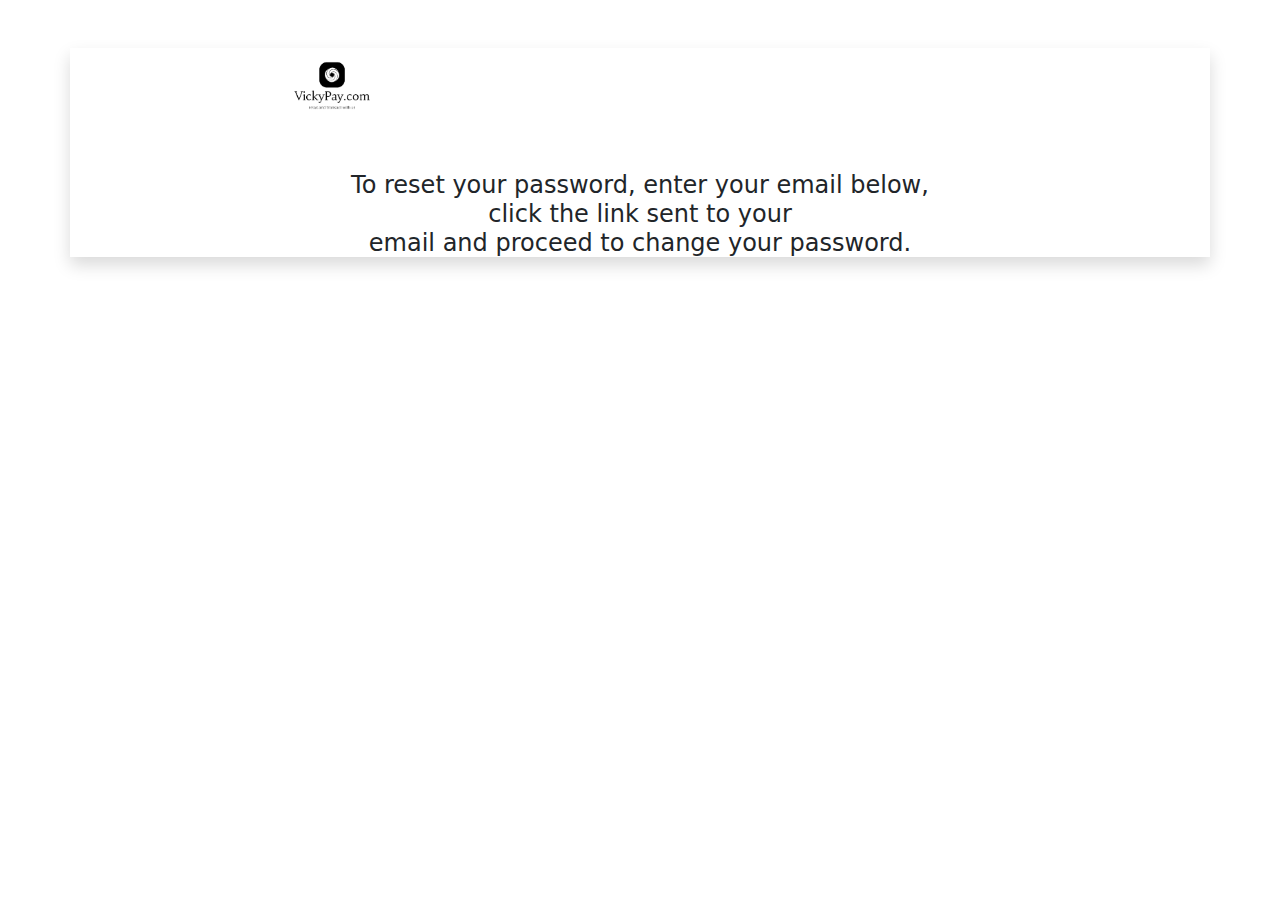
<file: forgot.html>
<!DOCTYPE html>
<html lang="en">
<head>
    <meta charset="UTF-8">
    <meta http-equiv="X-UA-Compatible" content="IE=edge">
    <meta name="viewport" content="width=device-width, initial-scale=1.0">
    <title>WELCOME TO  VickyPAy.com</title>
    <link rel="shortcut icon" type="image" href="./pics/vickypaycom-high-resolution-logo-black-on-white-background-removebg-preview.png">
    <link rel="stylesheet" href="./bootstrap-5.2.2-dist/bootstrap-5.2.2-dist/css/bootstrap.css">
    <title>Document</title>
</head>
<body>
    <div class="container w-25 mt-5 shadow w-100"> 
        <div class="container-fluid w-75 mx-auto ">
            <div class="det mx-auto">
                <img src="./pics/vickypaycom-high-resolution-logo-black-on-white-background-removebg-preview.png" width="100" alt="" class=" ms-5 mx-">
            </div>
            <h4 class="text-dark fw-lighter w-75 text-center mt-5 my-5 mx-auto">To reset your password, enter your email below, click the link sent to your <br> email and proceed to change your password.</h4>
        </div>
    </div>
</body>
</html>
</file>
